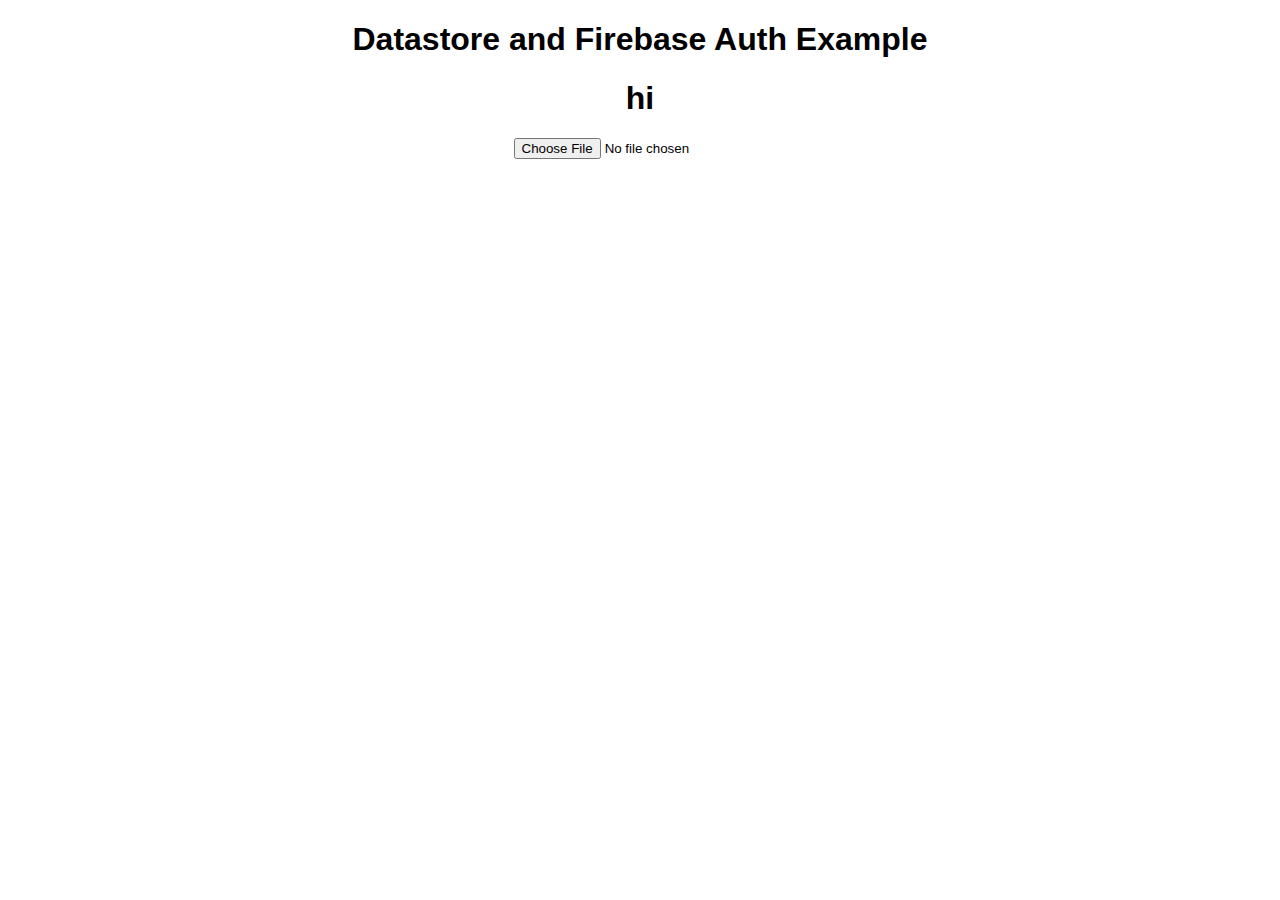
<file: test_flask/templates/index.html>
<!doctype html>
<html>
<head>
    <title>Datastore and Firebase Auth Example</title>
    <script src="https://ajax.googleapis.com/ajax/libs/jquery/3.5.1/jquery.min.js"></script>
    <script src="../static/script.js"></script>
    <link type="text/css" rel="stylesheet" href="../static/style.css">
</head>

<body>

  <h1 id="hi" onclick="sendData()">Datastore and Firebase Auth Example</h1>
  <h1 id="output"></h1>

  <form action="{{ url_for('upload') }}" method="POST" enctype="multipart/form-data">
    <input type="file"/>
  </form>

</body>
</html>
</file>
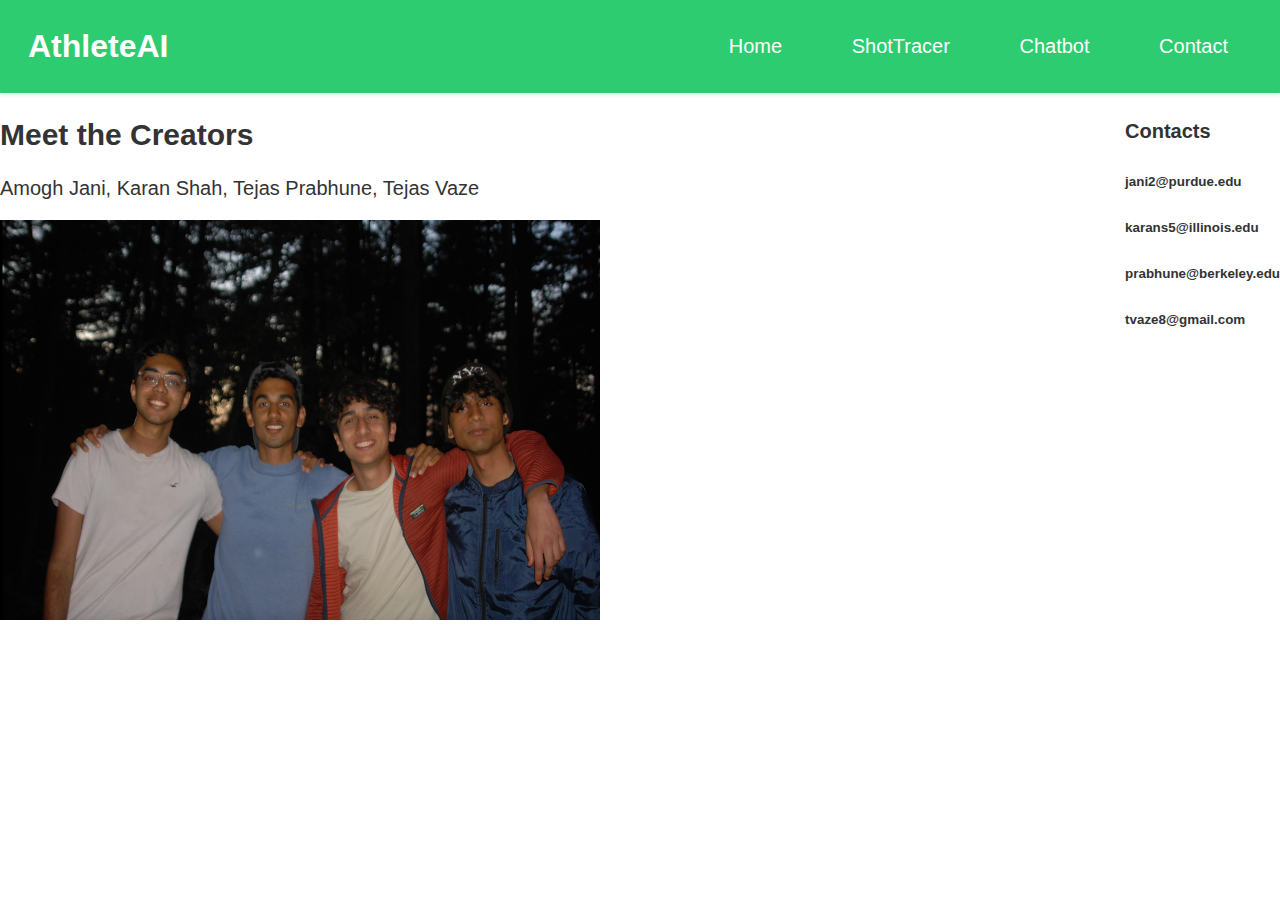
<file: website/About.html>
<!DOCTYPE html>
<html lang="en">
<head>
    <meta charset="UTF-8">
    <meta name="viewport" content="width=device-width, initial-scale=1.0">
    <title>AthleteAI - Empowering Athletes with AI</title>
    <link rel="stylesheet" href="styles.css">
</head>
<body>
    <header>
        <nav>
            <!-- Logo -->
            <div class="logo">
                <h1>AthleteAI</h1>
            </div>
            <!-- Navigation Links -->
            <ul class="nav-links">
                <li><a href="index.html">Home</a></li>
                <li><a href="ShotTracer.html">ShotTracer</a></li>
                <li><a href="Chatbot.html">Chatbot</a></li>
                <li><a href="#">Contact</a></li>
            </ul>
        </nav>
    </header>

    <main class="main-content">
        <div class="content-section">
            <h2>Meet the Creators</h2>
            <p>Amogh Jani, Karan Shah, Tejas Prabhune, Tejas Vaze</p>
            <image src="group.png" alt="Group" width = 600 height = 400></image>
        </div>

        <div class="contacts-container">
            <h4>Contacts</h4>
            <h6>jani2@purdue.edu</h6>
            <h6>karans5@illinois.edu</h6>
            <h6>prabhune@berkeley.edu</h6>
            <h6>tvaze8@gmail.com</h6>
        </div>
    </main>
</body>
</html>
</file>
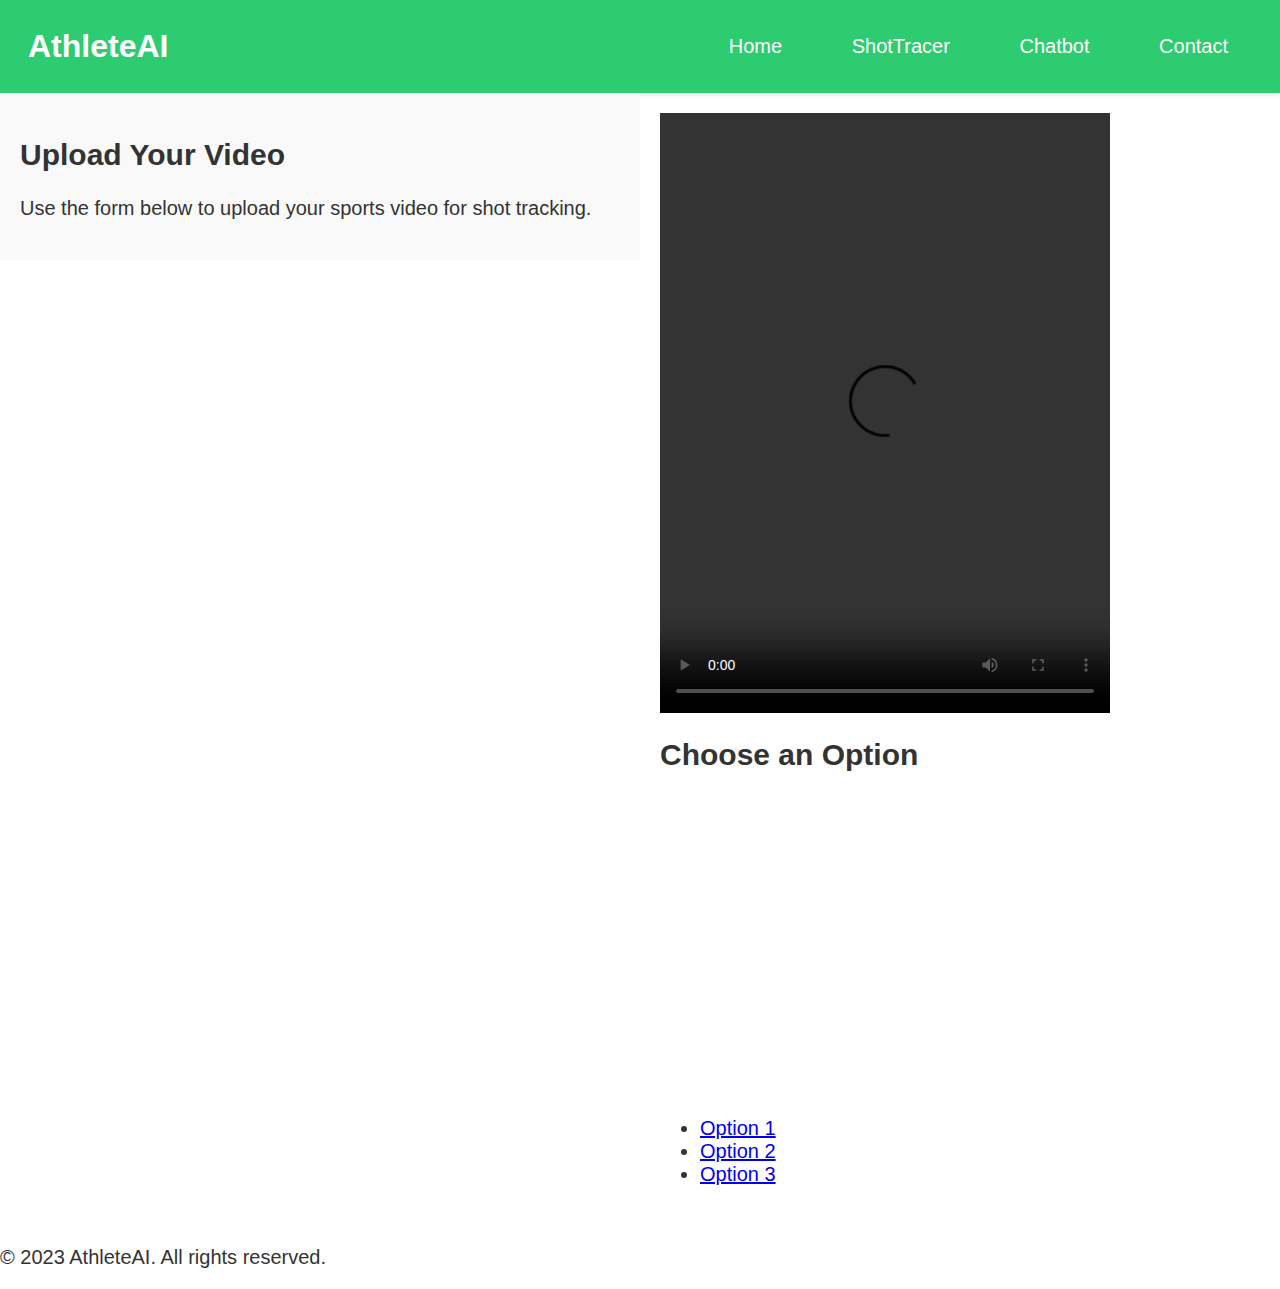
<file: website/ShotTracer.html>
<!DOCTYPE html>
<html lang="en">
<head>
    <meta charset="UTF-8">
    <meta name="viewport" content="width=device-width, initial-scale=1.0">
    <title>AthleteAI - ShotTracer</title>
    <link rel="stylesheet" href="styles.css">
</head>
<body>
    <header>
        <nav>
            <!-- Logo -->
            <div class="logo">
                <h1>AthleteAI</h1>
            </div>
            <!-- Navigation Links -->
            <ul class="nav-links">
                <li><a href="index.html">Home</a></li>
                <li><a href="#" class="active">ShotTracer</a></li>
                <li><a href="chatbot.html">Chatbot</a></li>
                <li><a href="contact.html">Contact</a></li>
            </ul>
        </nav>
    </header>

    <!-- Main Content Section -->
    <section class="main-content">
        <!-- Left Side (Video Upload) -->
        <div class="left-side">
            <h2>Upload Your Video</h2>
            <p>Use the form below to upload your sports video for shot tracking.</p>
            <!-- Add your video upload form here -->
        </div>

        <div class="right-side">
            <!-- Video Display Area -->
            <div class="video-display">
                <video id="videoPlayer" controls>
                    <source src="" id="videoSource" type="video/mp4">
                    <!-- Add other video sources if needed, e.g., WebM, Ogg -->
                </video>
            </div>
        
            <!-- Choose an Option (Mini Menu) -->
            <h2>Choose an Option</h2>
            <div class="slider">
                <div class="slide" id="slide-1"></div>
                <div class="slide" id="slide-2"></div>
                <div class="slide" id="slide-3"></div>
                <div class="slide" id="slide-4"></div>
                <div class="slide" id="slide-5"></div>
              </div>
            <ul class="menu-options">
                <li><a href="#option1" class="option-link">Option 1</a></li>
                <li><a href="#option2" class="option-link">Option 2</a></li>
                <li><a href="#option3" class="option-link">Option 3</a></li>
                <!-- Add more options as needed -->
            </ul>
        </div>
    </section>

    <!-- Footer Section -->
    <footer>
        <p>&copy; 2023 AthleteAI. All rights reserved.</p>
    </footer>

    <!-- JavaScript to handle video switching -->
    <script>
        document.addEventListener("DOMContentLoaded", function () {
            const videoPlayer = document.getElementById("videoPlayer");
            const videoSource = document.getElementById("videoSource");
            const optionLinks = document.querySelectorAll(".option-link");

            // Add event listeners to each option link
            optionLinks.forEach(function (link) {
                link.addEventListener("click", function (event) {
                    event.preventDefault();

                    // Get the video file based on the clicked option
                    const selectedOption = link.getAttribute("href").slice(1); // Remove "#" from href
                    const videoFile = `${selectedOption}.mp4`;

                    // Update video source and play the video
                    videoSource.setAttribute("src", videoFile);
                    videoPlayer.load();
                    videoPlayer.play();
                });
            });
        });
    </script>
</body>
</html>
</file>
<file: test_flask/static/style.css>
body {
  font-family: "helvetica", sans-serif;
  text-align: center;
}
</file>
<file: website/styles.css>
/*Colors
    Background-Color: #2ECC71

/* Reset some default styles */
body {
    margin: 0;
    padding: 0;
    font-family: Consolas, Helvetica, Verdana, sans-serif;
    color: #333;
    font-size: 20px;
}

/* Navigation Bar */
header {
    background-color: #2ECC71;
    padding: 1.75rem;
    box-shadow: 0 2px 4px rgba(0, 0, 0, 0.1);
}

nav {
    display: flex;
    justify-content: space-between;
    align-items: center;
}

.logo h1 {
    color: white;
    font-size: 2rem;
    margin: 0;
}

.nav-links {
    list-style: none;
    margin: 0;
    padding: 0;
}

.nav-links li {
    display: inline;
    margin-left: 1rem;
}

.nav-links li a {
    color: white;
    text-decoration: none;
    padding: 1rem 1.5rem;
    border-radius: 5px;
    transition: background-color 0.3s ease;
}

/* Hover effect */
.nav-links li a:hover {
    background-color: #1F9952;
}

/* Add CSS for the side-by-side layout */
.main-content {
    display: flex;
    justify-content: space-between;
    align-items: flex-start;
}

.left-side {
    flex: 1;
    padding: 20px;
    background-color: #f9f9f9;
}

.right-side {
    flex: 1;
    padding: 20px;
}

.video-display {
    width: 450px;
    height: 600px;
    overflow: hidden;
    align: center;
}

#videoPlayer {
    width: 100%;
    height: 100%;
    object-fit: cover;
    
}

.slider {
    width: 300px;
    height: 300px;
    display: flex;
    overflow-x: auto;
  }
  .slide {
    width: 300px;
    flex-shrink: 0;
    height: 100%;
  }
</file>
